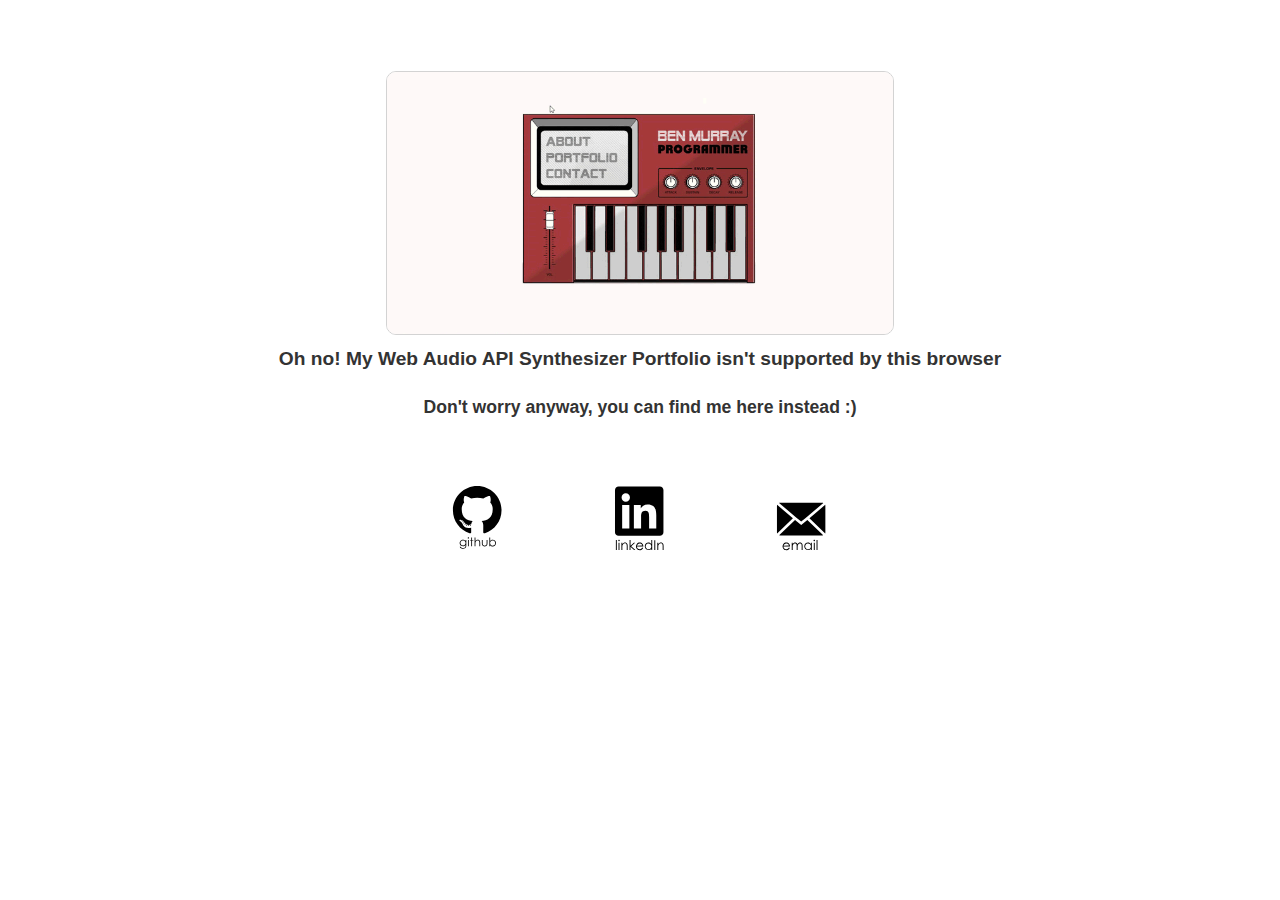
<file: otherbrowser.html>
<!DOCTYPE html>
<html lang="en">
<head>
    <meta charset="UTF-8">
    <title>Ben Murray</title>
    <style>
        *{
            font-family: arial;
            color: #333;
        }

        #keyboard_screenshot{
            width: 40%;
            border: solid 1px lightgrey;
            border-radius: 10px;
        }

        h1{
            font-size: 1.2em;
        }

        h2{
            font-size: 1.1em;
        }

        .contact{
            width: 15%;
            cursor: pointer;
        }


    </style>

</head>
<body>
<div style="padding-top: 5%; display: flex; flex-direction: column; align-items: center">
    <img id="keyboard_screenshot" src="static/images/keyboard_gif.gif" alt="keyboard_gif" />
    <h1>Oh no! My Web Audio API Synthesizer Portfolio isn't supported by this browser</h1>
    <h2>Don't worry anyway, you can find me here instead :)</h2>

    <div style="margin-top: 50px; width: 30%; display: flex; flex-direction: row; justify-content: space-between; align-items: center">
        <img class="contact" src="static/images/github.svg">
        <img class="contact" src="static/images/linkedin.svg">
        <img class="contact" src="static/images/email.svg">
    </div>
</div>


</body>
</html>
</file>
